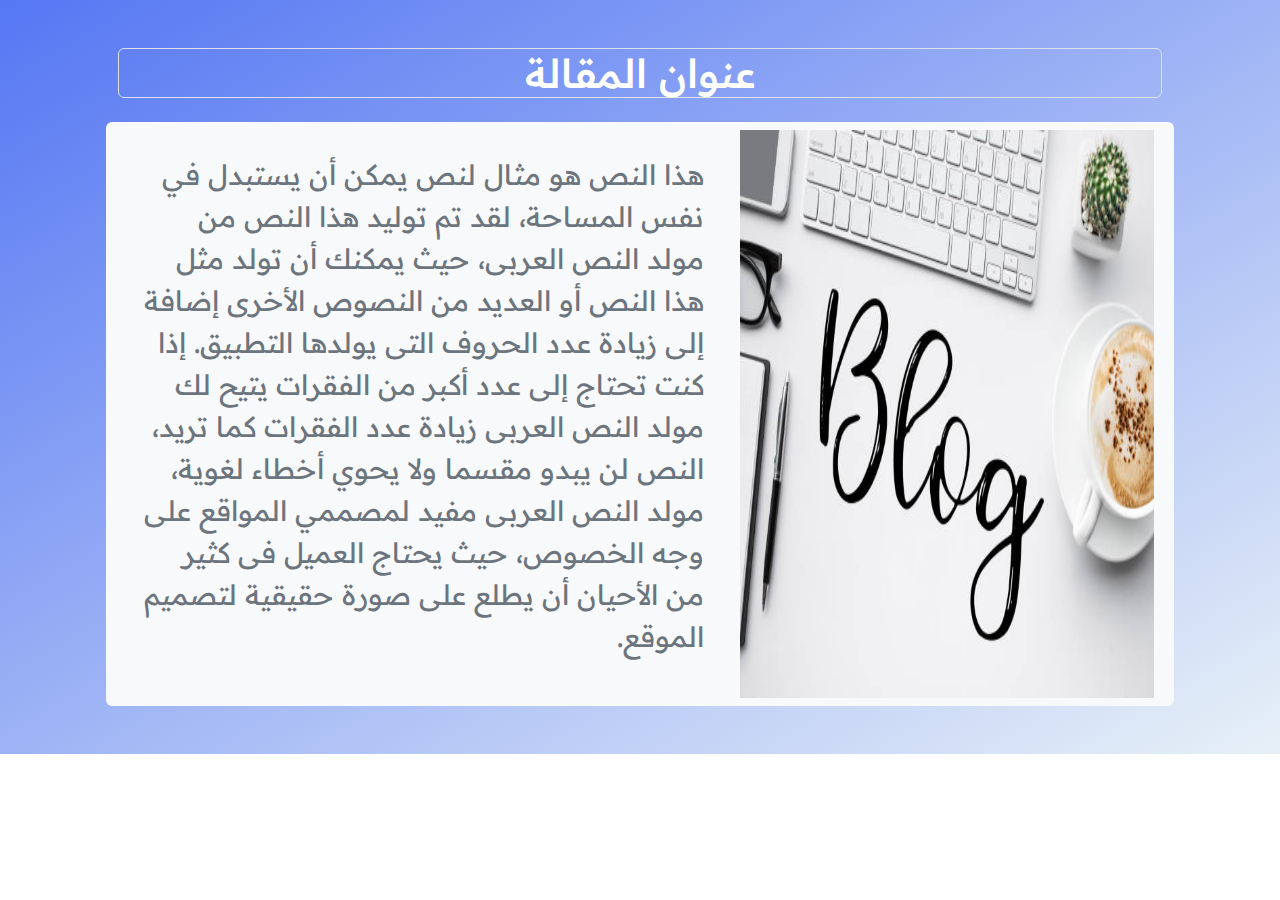
<file: blog.html>
<!DOCTYPE html>
<html lang="ar">
  <head>
    <meta charset="UTF-8" />
    <meta http-equiv="X-UA-Compatible" content="IE=edge" />
    <meta name="viewport" content="width=device-width, initial-scale=1.0" />
    <link rel="stylesheet" href="css/style.css" />
    <link rel="stylesheet" href="css/all.css" />
    <link rel="stylesheet" href="css/all.min.css" />
    <link rel="stylesheet" href="css/bootstrap.css" />
    <link
    rel="stylesheet"
    href="https://cdnjs.cloudflare.com/ajax/libs/animate.css/4.1.1/animate.min.css"
  />    <title>فيس بوت</title>
  </head>
  <body dir="rtl">
<div class="bg-toButt-left">
    <div class="container p-5">
        <h1 class="text-center text-white border rounded">عنوان المقالة</h1>
        <div class="row bg-body-tertiary p-2 rounded mt-4">
        <img src="images/blog-image.jpg" alt="صورة المقالة" class="col-md-5">
        <p class="text-secondary col-md-7 p-4 fs-3">هذا النص هو مثال لنص يمكن أن يستبدل في نفس المساحة، لقد تم توليد هذا النص من مولد النص العربى، حيث يمكنك أن تولد مثل هذا النص أو العديد من النصوص الأخرى إضافة إلى زيادة عدد الحروف التى يولدها التطبيق.
            إذا كنت تحتاج إلى عدد أكبر من الفقرات يتيح لك مولد النص العربى زيادة عدد الفقرات كما تريد، النص لن يبدو مقسما ولا يحوي أخطاء لغوية، مولد النص العربى مفيد لمصممي المواقع على وجه الخصوص، حيث يحتاج العميل فى كثير من الأحيان أن يطلع على صورة حقيقية لتصميم الموقع.</p>
        </div>
        </div>
</div>
  </body>
</html>
</file>
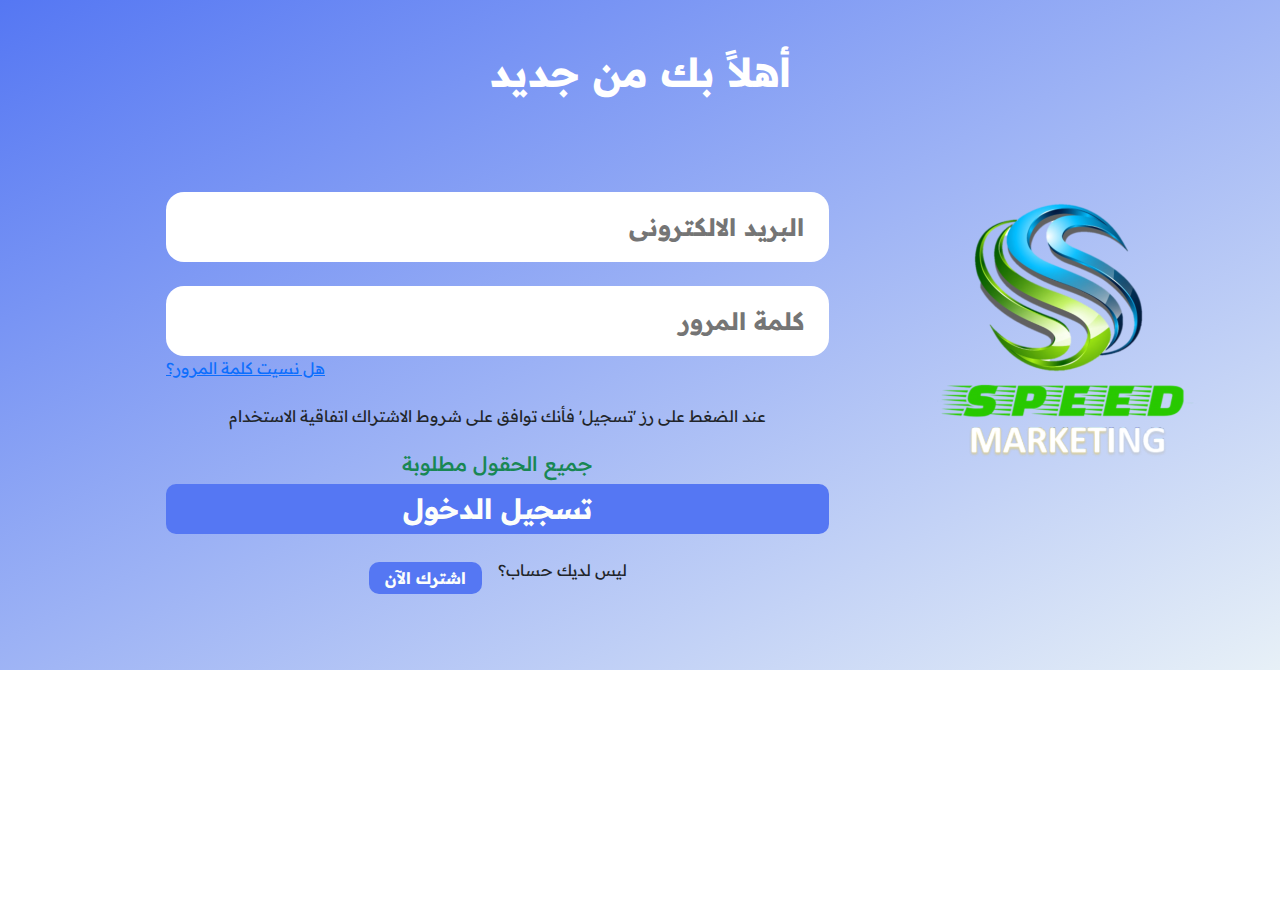
<file: log-in.html>
<!DOCTYPE html>
<html lang="ar">
  <head>
    <meta charset="UTF-8" />
    <meta http-equiv="X-UA-Compatible" content="IE=edge" />
    <meta name="viewport" content="width=device-width, initial-scale=1.0" />
    <link rel="stylesheet" href="css/style.css" />
    <link rel="stylesheet" href="css/all.css" />
    <link rel="stylesheet" href="css/all.min.css" />
    <link rel="stylesheet" href="css/bootstrap.css" />
    <title>فيس بوت</title>
  </head>
  <body dir="rtl">
    <div class="bg-toLeft-bott">
      <div class="container ">
        <h1 class="text-white fw-bold text-center py-5">أهلاً بك من جديد</h1>
        <div class="row mt-5">
            <div class="col-md-3 py-2">
                <img src="images/logo2.png" alt="" width="100%">
            </div>
        <form class="col-md-9 mb-5 px-md-5">
            <div class="contact-grid3 grid1 mx-md-5">
            <input type="email" name="email" placeholder="البريد الالكتروني">
            <input type="password" name="password" placeholder="كلمة المرور">
        </div>
        <a href="#" class="d-flex justify-content-end ms-5">هل نسيت كلمة المرور؟</a>
        <p class="text-center my-4">عند الضغط على رز 'تسجيل' فأنك توافق على شروط الاشتراك اتفاقية الاستخدام</p>
        <h5 class="my-2 text-center text-success">جميع الحقول مطلوبة</h5>
        <a href="#" class="btn-sign fs-3 fw-bold p-1 d-block text-center mx-5 ">تسجيل الدخول</a>
        <div class="d-flex justify-content-center align-items-center m-4">
            <p>ليس لديك حساب؟</p>
            <a href="sign-in.html" class="btn-sign fs-6 fw-bold p-1 px-3 me-3">اشترك الآن</a>
        </div>
        </form>
        </div>
      </div>
    </div>
  </body>
</html>
</file>
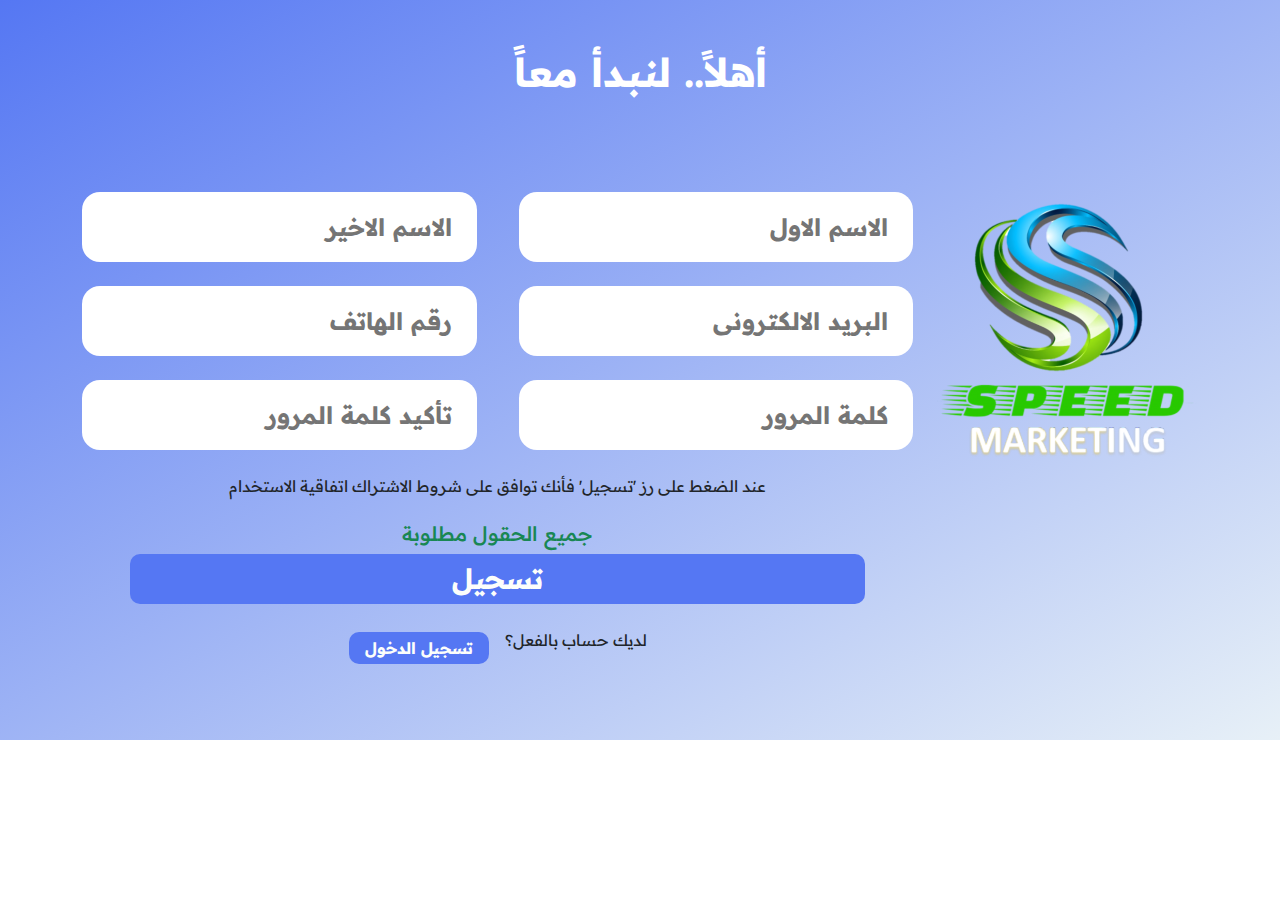
<file: sign-in.html>
<!DOCTYPE html>
<html lang="ar">
  <head>
    <meta charset="UTF-8" />
    <meta http-equiv="X-UA-Compatible" content="IE=edge" />
    <meta name="viewport" content="width=device-width, initial-scale=1.0" />
    <link rel="stylesheet" href="css/style.css" />
    <link rel="stylesheet" href="css/all.css" />
    <link rel="stylesheet" href="css/all.min.css" />
    <link rel="stylesheet" href="css/bootstrap.css" />
    <title>فيس بوت</title>
  </head>
  <body dir="rtl">
    <div class="bg-toLeft-bott">
      <div class="container ">
        <h1 class="text-white fw-bold text-center py-5">أهلاً.. لنبدأ معاً</h1>
        <div class="row mt-5">
            <div class="col-md-3 py-2">
                <img src="images/logo2.png" alt="" width="100%">
            </div>
        <form class="col-md-9 mb-5">
            <div class="contact-grid3 ">
            <input type="text" name="fname" placeholder="الاسم الاول">
            <input type="text" name="lname" placeholder="الاسم الاخير">
            <input type="email" name="email" placeholder="البريد الالكتروني">
            <input type="number" name="phnumber" placeholder="رقم الهاتف">
            <input type="password" name="password" placeholder="كلمة المرور">
            <input type="password" name="re-password" placeholder="تأكيد كلمة المرور">
        </div>
        <p class="text-center my-4">عند الضغط على رز 'تسجيل' فأنك توافق على شروط الاشتراك اتفاقية الاستخدام</p>
        <h5 class="my-2 text-center text-success">جميع الحقول مطلوبة</h5>
        <a href="#" class="btn-sign fs-3 fw-bold p-1 d-block text-center mx-5 ">تسجيل</a>
        <div class="d-flex justify-content-center align-items-center m-4">
            <p>لديك حساب بالفعل؟</p>
            <a href="log-in.html" class="btn-sign fs-6 fw-bold p-1 px-3 me-3">تسجيل الدخول</a>
        </div>
        </form>
        </div>
      </div>
    </div>
  </body>
</html>
</file>
<file: css/style.css>
@import url('https://fonts.googleapis.com/css2?family=Cairo:wght@200;300;400;500;600;700;800;900;1000&family=Readex+Pro:wght@200;300;400;500;600;700&display=swap');
:root {
    --firstColor:#5577f3;
    --secondColor:#e7f0f7;
    --theardColor:#8cafe9;
    --textColor:#606698;
}

*{
    margin: 0;
    padding: 0;
    box-sizing: border-box;
}
body{
    font-family: 'Readex Pro', sans-serif !important;
}
/* loader style */
.loader{
    position: fixed;
    top: 0;
    left: 0;
    width: 100vw;
    height: 100vh;
    display: flex;
    justify-content: center;
    align-items: center;
    background-color: #f7f9fb;
    transition: opacity 0.75s visibility 0.75s;
    z-index: 1;
}
.loader::after{
    width: 100px;
    height: 100px;
    border: 15px solid #dddddd;
    border-top: #5577f3;
    border-radius: 50%;
    animation: loading 0.75s ease infinite;
    z-index: 2;
}
@keyframes loading{
    0%{
        transform: rotate(0turn);
    }
    100%{
        transform: rotate(1turn);
    }
}
.loader-hidden{
    opacity: 0;
    visibility: hidden;
}

.unshow{
    opacity: 0;
}
.show{
    opacity: 1 !important;
}
.bg-toButt-left{
    background:linear-gradient(To bottom right,var(--firstColor),var(--secondColor)) !important;
    width: 100%;
    height:100%;
}
/* navbar style starts */
.navbar.navbar-expand-lg{
    background-color: transparent !important;
    border-bottom: 2px solid var(--firstColor);
    font-weight: bold;
}
.collapse.navbar-collapse .me-auto{
    background-color: #e0e9ee;
    color: var(--textColor);
    padding: 8px 12px;
    border-radius: 25px;
    text-decoration: none;
    display: flex;
    align-items: center;
    justify-content: center;
}
.collapse.navbar-collapse .me-auto i{
    font-size: 30px;
    margin-right: 10px;
    color: var(--firstColor);
}
.navbar-nav li a,.collapse.navbar-collapse .me-auto{
    text-align: center;
}
.navbar-nav li a.active {
    /* color: var(--firstColor)!important; */
    /* background-color:  #0eb3f4;
    color: #e0e9ee !important;
    border-radius: 25px; */
    color: #000 !important;
    border-bottom: 2px solid ;
}
/* navbar style ends */
/* --------------------------- */
/* home-first section style starts */
/* right section start */
.like-img-container{
    position: relative;
    padding-right: 10px;
}
.like-img-container img{
    width: 100%;
}
.like-img-decreption{
    list-style: none;
    background-color: #e0e9ee;
    width: 50%;
    border-radius: 25px;
    padding: 20px;
    position: absolute;
    bottom: 50px;
    font-size: 1.1rem;
    font-weight: bold;
    color: var(--textColor);
    line-height: 30px;
}
.like-img-decreption i{
    font-size: 24px;
    color: var(--firstColor);
}
/* left section style */
.left-home-first-section{
    color: var(--textColor);
    flex-direction: column;
    display: flex;
    align-items: center;
}
.left-home-first-section h6{
    color: #213fad;
}
.left-home-first-section a{
    background-color: var(--firstColor);
    font-size: 20px;
    font-weight: bold;
    padding: 8px 36px;
    border-radius: 25px;
    text-decoration: none;
    color: var(--secondColor);
    margin-bottom: 15px;
    transition: all .6s;
}
.left-home-first-section a:hover{
    background-color: var(--secondColor);
    color:var(--firstColor) ;
}
/* home-first section style ends */
/* -------------------- */
/* services section starts */
.bg-services{
    background-color:var(--secondColor) ;
    overflow: hidden;
}
.services-cooments-row,.services-messges-row{
    position: relative;
}
.services-cooments-row ul,.services-messges-row ul{
    margin: 70px 0;
    background-color: var(--theardColor);
    font-size: 20px;
    color: #fff;
    font-weight: bold;
    border-radius: 25px;
    list-style: none;
    padding: 16px 32px;
}
.services-cooments-row ul li i,.services-messges-row ul li i{
    font-size: 36px;
    margin-left: 5px;
}
.services-cooments-row img{
    position: absolute;
    left: 6%;
    top: -10%;
}

.services-messges-row img{
    position: relative;
    right: 6%;
    bottom: -50px;
}
 /* Advantages style */
.advantage-card{
    opacity: 0;
    position: relative;
    padding: 20px;
}
.advantage-card.animate__animated{
    opacity: 1;
}
.advantage-card img{
    width: 100%;
}
.advantage-card h2{
    margin: 0;
    position: absolute;
    bottom: 30px;
    background-color: var(--firstColor);
    color: #e0e9ee;
    font-weight: bold;
    padding: 20px;
    border-radius: 25px;
}
.advantage-card:nth-child(1) h2{
    left: 24%;
}
.advantage-card:nth-child(2) h2{
    left: 25%;
}
.advantage-card:nth-child(3) h2{
    left: 23%;
}
.advantage-card:nth-child(4) h2{
    font-size: 24px;
    left: 20%;
}

.advantage5 .advantage-card h2{
    left: 30%;
}
h3.text-center.mt-5.fw-bold{
    color: var(--textColor) !important;
    padding-bottom: 5px;
}
.advantages2 .advantage-card:nth-child(1) h2{
    left: 27%;
}
.advantages2 .advantage-card:nth-child(2) h2{
    left: 33%;
}
.advantages2 .advantage-card:nth-child(3) h2{
    left: 34%;
}
.advantages2 .advantage-card:nth-child(4) h2{
    left: 26%;
}
.advantages2 .advantage-card:nth-child(5) h2{
    left: 17%;
}
.advantages2 .advantage-card:nth-child(6) h2{
    left: 33%;
}
/* Action steps style*/
.steps .advantage-card h2{
    font-size: 20px;
    left: 15% !important;
    bottom: 70px;
}
/* services section ends */
/* prices section starts */
.prices-row{
    margin-top: 50px;
    display: grid;
    grid-template-columns: repeat(2,1fr);
    gap:50px 150px;
}
.prices-row .price-card{
    background-color: var(--theardColor);
    color: #fff;
    padding: 28px;
    border-radius: 35px;
    position: relative;
    font-weight: bold;
}
.prices-row .price-card h2,.prices-row .price-card h3{
    font-weight: bold;
}
.prices-row .price-card ul{
    list-style: none;
    font-size: 24px;
    margin-top: 32px;
}
.prices-row .price-card ul li{
    word-spacing: 10px;
    margin: 12px 0;
}
.prices-row .price-card ul li i{
    margin-left: 5px;
    font-size: 30px;
}
.prices-row .price-card h3{
    color: var(--textColor);
    font-size: 30px;
    word-spacing: 10px;
    margin: 32px 0;
    text-align: center;
}
.prices-row .price-card img{
    transform: rotate(90deg);
    position: absolute;
    width: 169px;
    top: 0;
    left: 100px;
}
.prices-row .price-card a{
    text-decoration: none;
    font-size: 24px;
    display: inline-block;
    text-align: center;
    color: #e0e9ee;
    background-color: #0e479e;
    border-radius: 44px;
    padding: 5px 10px 5px 30px;
}
.prices-row .price-card a span{
    display: inline-block;
    width: 40px;
    height: 40px;
    background-color: var(--secondColor);
    border-radius: 50%;
    margin-left: 15px;
}
.prices-row .price-card a span i{
    color: #0e479e;
}
/* prices section ends */
.slider-conta{
    width: 500px;
    margin: auto;
    margin-bottom: 20px;
}
/* home footer section starts */
.bg-toLeft-b{
    width: 100%;
    /* background: linear-gradient(To right bottom,var(--secondColor),var(--secondColor),var(--firstColor)); */
    background-color: #fcfefb;
}
.footer-section{
    color: #0e479e;
}
.footer-section .footer-nav{
    border-top: 2px solid var(--firstColor);
}
.footer-section .footer-nav li a{
    text-decoration: none;
    color: var(--textColor);
}
.footer-section .footer-nav li a:hover{
color: #5577f3;
}
/* home footer section ends */
/* about us page style starts */
.about-heading{
    color: var(--textColor);
    font-size: 48px;
}
.color-textColor{
    color: var(--textColor);
    line-height: 32px;
}
.about-us-bg{
    background-color: var(--secondColor);
}
/* about us page style ends */
/* contact page style starts */
.bg-toLeft-bott{
    background: linear-gradient(to right bottom,var(--firstColor),var(--secondColor));
    width: 100%;
}
.contact-section{
    position: relative;
    height: 760px;
}
.contact-img-left,.contact-img-right{
    position: absolute;
    z-index: 1;
}
.contact-img-left{
    left: -150px;
    top: 50px;
}
.contact-img-right{
    right: -150px;
    bottom: 50px;
}
.chat-container{
    width: 800px; 
    margin-right:300px;
}
.msg-image{
    background-size: 100% 100%;
    background-repeat: no-repeat;
    width: 400px;
    height: 150px;
    padding: 60px 20px;
    margin: 0;

}
.msg-image h3{
    letter-spacing: 1.5px;
}

/* contact page style ends */
/* sign-in page style starts */
.contact-grid3{
    display: grid;
    grid-template-columns: repeat(2,1fr);
    gap: 24px 42px;
}
.contact-grid3 input{
    outline: none;
    height:70px;
    border-radius: 18px;
    padding: 12px 25px;
    color: var(--textColor);
    font-size: 24px;
    font-weight: bold;
    border: none;
}
.btn-sign{
    background-color: var(--firstColor);
    color: #fcfefb;
    text-decoration: none;
    border-radius: 10px;
    transition: all .5s;
    
}
.btn-sign:hover{
    background-color: #fcfefb;
    color: var(--firstColor);
}
.grid1{
    grid-template-columns: repeat(1,1fr) !important; 
}
/* sign-in page style ends */
.blogs-cards .col{
    opacity: 0;
}
.blogs-cards .col.animate__animated{
    opacity: 1;
}

/* media query start */
@media(max-width:767px){
    .like-img-decreption{
        padding: 5px 7px;
        width: 60%;
        bottom:-25px;
    }
    .services-cooments-row,.services-messges-row{
        margin: 0 10px !important;
    }
    .services-cooments-row ul{
        padding: 9px !important;
        margin-top:50px ;
        padding-top: 100px !important; 
        font-size: 16px;
    }
    .services-cooments-row ul li i,.services-messges-row ul li i{
        font-size: 18px;
    }
    .services-cooments-row img{
        width: 60%;
        top: -10px !important;
    }
    .services-messges-row ul{
        padding: 9px !important;
        padding-bottom: 100px !important; 
        font-size: 16px;
        margin-top: 0;
    }
    .services-messges-row img{
        width: 60%;
        position: absolute;
        right:-10px !important;
        bottom: 10px !important;

    }
    .advantage-card{
        padding: 0 10px;}
    .advantage-card h2{
        font-size:20px ;
    }
    .advantage-card:nth-child(1) h2{
        left: 17%;
    }
    .advantage-card:nth-child(2) h2{
        left: 19%;
    }
    .advantage-card:nth-child(3) h2{
        left: 17%;
    }
    .advantage-card:nth-child(4) h2{
        font-size: 16px;
        left: 10%;
    }
    .advantage5 .advantage-card h2{
        left: 26%;
    }
    .advantages2 .advantage-card:nth-child(1) h2{
        left: 21%;
    }
    .advantages2 .advantage-card:nth-child(2) h2{
        left: 30%;
    }
    .advantages2 .advantage-card:nth-child(3) h2{
        left: 30%;
    }
    .advantages2 .advantage-card:nth-child(4) h2{
        left: 23%;
    }
    .advantages2 .advantage-card:nth-child(5) h2{
        left: 11%;
    }
    .advantages2 .advantage-card:nth-child(6) h2{
        left: 32%;
    }
    /* steps query */
    .steps .advantage-card h2{
        font-size:12px;
        text-align: center;
        padding: 8px 4px;
        bottom: 0;
    }
    .steps .advantage-card:nth-child(2) h2{
        bottom: -10px;
    }
    /* prices section query */
    .prices-row{
        grid-template-columns: 1fr;
        gap: 40px;
    }
    .prices-row .price-card{
        font-size: 16px !important;
        padding: 10px;
    }
    .prices-row .price-card img{
        width: 140px;
        left: 40px !important;
    }
    .footer-section .footer-nav li a{
        padding: 4px !important;
    }
    /* contact */
    .contact-section{
        height: 500px;
        position: static;
    }
    .contact-img-left,.contact-img-right{
        display: none;
    }
    .chat-container{
        margin: 0;
        padding: 0;
    }
    .msg-image{
        width: 250px;
        height: 100px;
        padding-top: 40px;
    }
    .msg-image.float-start{
        position: absolute;
        width: 200px;
        margin-bottom: 50px;
        left: -20px;
    }
    .msg-image h3{
        font-size: 17px ;
    }
    .msg-image:last-child{
        padding-top: 40px;
    }
    .msg-image:last-child h3{
        font-size:14px !important;
    }
    /* sign in querys */
    .contact-grid3{
        grid-template-columns: repeat(1,1fr) !important;
        gap: 14px;
    }
    .footer-nav li + li{
        border-right: 1px solid #000;
    } 
    .contact-grid3 input{
        height: 60px;
        font-size: 18px;
    }
}
</file>
